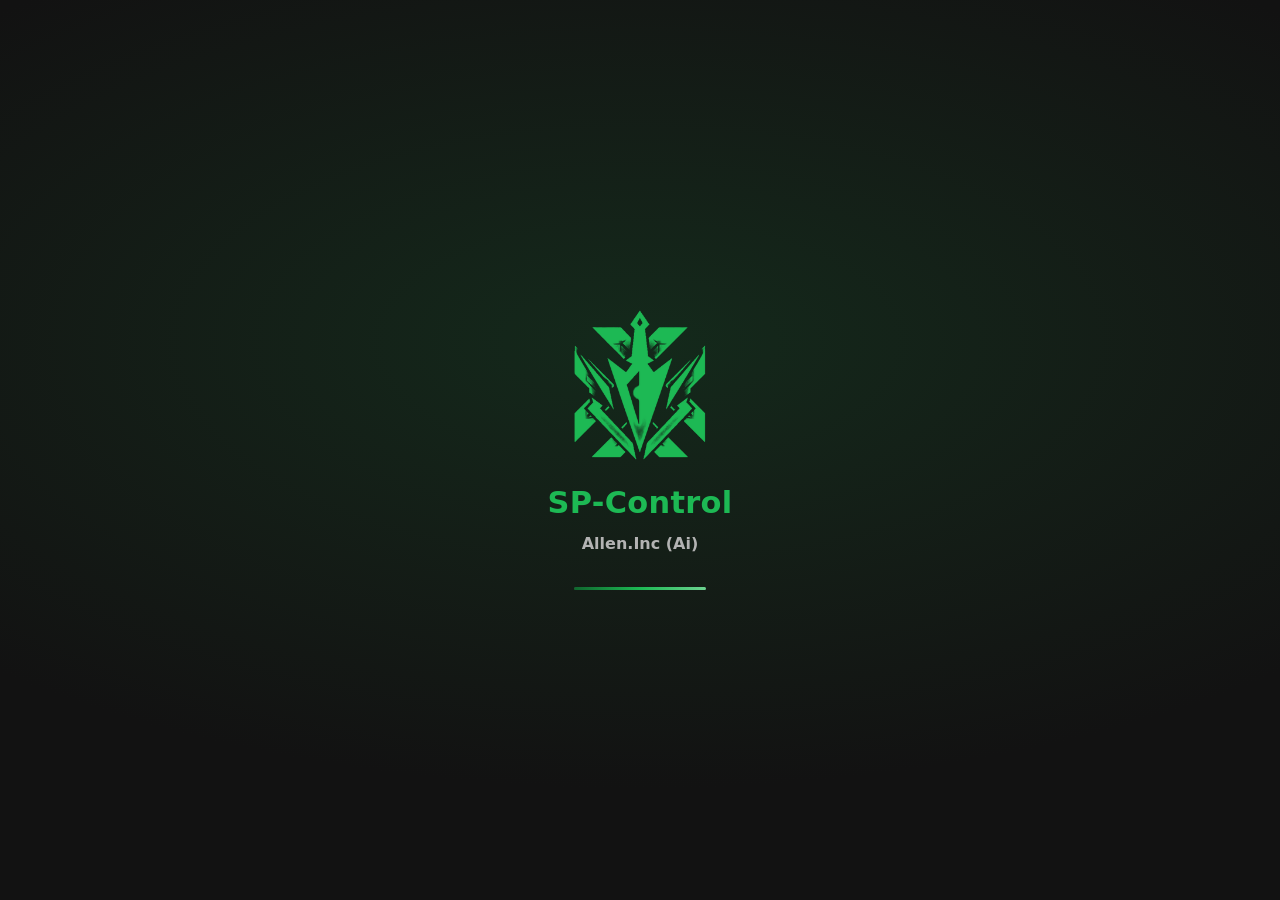
<file: index.html>
<!doctype html>
<html lang="es">
<head>
<meta charset="utf-8">
<meta name="viewport" content="width=device-width, initial-scale=1, viewport-fit=cover">
<title>SP-Control · Allen.Inc (Ai)</title>
<meta name="theme-color" content="#121212">
<meta name="description" content="Control de pagos de cuentas de Spotify">
<meta name="apple-mobile-web-app-capable" content="yes">
<meta name="mobile-web-app-capable" content="yes">
<meta name="apple-mobile-web-app-status-bar-style" content="black-translucent">
<meta name="apple-mobile-web-app-title" content="SP-Control">
<link rel="manifest" href="manifest.webmanifest">
<link rel="icon" type="image/png" href="icons/icon-192.png">
<link rel="apple-touch-icon" href="icons/apple-touch-icon.png">
<link rel="stylesheet" href="styles.css">
</head>
<body>
<div id="splash" role="status" aria-label="Cargando SP-Control">
  <div class="sp-logo" id="sp-logo" aria-hidden="true"><i class="sp-fantasma"></i><i class="sp-x sp-xtl"></i><i class="sp-x sp-xtr"></i><i class="sp-x sp-xbr"></i><i class="sp-x sp-xbl"></i><i class="sp-espada"></i><i class="sp-ala sp-alai"></i><i class="sp-ala sp-alad"></i><i class="sp-onda"></i></div>
  <div class="sp-nombre">SP-Control</div>
  <div class="sp-sub">Allen.Inc (Ai)</div>
  <div class="sp-barra" aria-hidden="true"><b></b></div>
</div>
<script>var _l = document.getElementById('sp-logo'); setTimeout(function () { _l.classList.add('golpe'); }, 1750); setTimeout(function () { _l.classList.remove('golpe'); _l.classList.add('listo'); }, 2300);
setTimeout(function () { var s = document.getElementById('splash'); if (s) s.remove(); }, 9000);</script>
<div id="fondo" aria-hidden="true"><i class="orbe o1"></i><i class="orbe o2"></i><i class="orbe o3"></i></div>

<div id="app">
  <header id="cabecera"></header>
  <main id="vista" tabindex="-1"></main>
  <nav id="tabs" aria-label="Secciones"></nav>
</div>

<div id="capas"></div>
<div id="toasts" aria-live="polite"></div>
<input type="file" id="archivo-respaldo" hidden>

<noscript><p style="padding:24px;font-family:sans-serif">Esta aplicación necesita JavaScript.</p></noscript>

<script src="js/util.js"></script>
<script src="js/iconos.js"></script>
<script src="js/db.js"></script>
<script src="js/zip.js"></script>
<script src="js/cripto.js"></script>
<script src="js/tema.js"></script>
<script src="js/ui.js"></script>
<script src="js/logica.js"></script>
<script src="js/seguridad.js"></script>
<script src="js/vistas.js"></script>
<script src="js/main.js"></script>
</body>
</html>
</file>
<file: styles.css>
/* SP-Control · Allen.Inc (Ai) (móvil). Los colores los pone js/tema.js según el tema, el acento y el modo cristal. */
:root {
  --bg:#121212; --side:#0b0b0b; --surface:#181818; --surface2:#262626; --line:#333; --panel:#181818;
  --text:#fff; --muted:#b3b3b3; --accent:#1db954; --accent-soft:#6fe08f; --accent-deep:#10672f; --accent-faint:rgb(29 185 84 / .2);
  --on-accent:#fff; --grad:linear-gradient(135deg,#1db954,#14873e); --rowalt:rgb(255 255 255 / .05);
  --ok:#1ed760; --warn:#ffd60a; --hoy:#ff8a1f; --danger:#ff4d5e; --logo:#1db954; --logo-img:url(icons/logo-mask.png); --sp-xtl:url(icons/logo-x-tl.png); --sp-xtr:url(icons/logo-x-tr.png); --sp-xbl:url(icons/logo-x-bl.png); --sp-xbr:url(icons/logo-x-br.png); --sp-espada:url(icons/logo-espada.png); --sp-alai:url(icons/logo-ala-i.png); --sp-alad:url(icons/logo-ala-d.png);
  --orbe-a:rgb(29 185 84 / .55); --orbe-b:rgb(20 184 166 / .55); --orbe-c:rgb(88 101 242 / .55);
  --radio:16px; --blur:none; --margen:16px; --escala:1;
  --fuente:system-ui,-apple-system,"Segoe UI",Roboto,"Helvetica Neue",sans-serif;
  --seg:env(safe-area-inset-bottom,0px); --top:env(safe-area-inset-top,0px);
  --ancho:680px;
}
* { box-sizing:border-box; -webkit-tap-highlight-color:transparent; }
html { -webkit-text-size-adjust:100%; }
body {
  margin:0; background:var(--bg); color:var(--text); font-family:var(--fuente); line-height:1.35;
  min-height:100dvh; overscroll-behavior-y:none; transition:background-color .35s, color .35s;
}
button, input, textarea, select { font:inherit; color:inherit; }
button { cursor:pointer; }
h1,h2,h3,p { margin:0; }
small { color:var(--muted); }
[hidden] { display:none !important; }
:focus-visible { outline:2px solid var(--accent); outline-offset:2px; }

/* ───── Fondo del modo cristal ───── */
#fondo { position:fixed; inset:0; z-index:0; overflow:hidden; pointer-events:none; display:none; }
html[data-cristal="1"] #fondo { display:block; }
.orbe { position:absolute; border-radius:50%; width:90vmax; height:90vmax; will-change:transform; }
.o1 { background:radial-gradient(circle,var(--orbe-a),transparent 66%); left:-35vmax; top:-30vmax; }
.o2 { background:radial-gradient(circle,var(--orbe-b),transparent 66%); right:-45vmax; bottom:-35vmax; }
.o3 { background:radial-gradient(circle,var(--orbe-c),transparent 66%); right:-10vmax; top:15vh; width:65vmax; height:65vmax; }
html[data-orbes="1"] .o1 { animation:flota1 17s ease-in-out infinite alternate; }
html[data-orbes="1"] .o2 { animation:flota2 22s ease-in-out infinite alternate; }
html[data-orbes="1"] .o3 { animation:flota3 14s ease-in-out infinite alternate; }
@keyframes flota1 { to { transform:translate(30vmax,22vmax) scale(1.1); } }
@keyframes flota2 { to { transform:translate(-32vmax,-26vmax) scale(.92); } }
@keyframes flota3 { to { transform:translate(-26vmax,24vmax) scale(1.15); } }

#app { position:relative; z-index:1; max-width:var(--ancho); margin:0 auto; min-height:100dvh; }

/* ───── Cabecera y pestañas ───── */
#cabecera {
  position:sticky; top:0; z-index:20; display:flex; align-items:center; justify-content:space-between; gap:12px;
  padding:calc(var(--top) + 10px) var(--margen) 10px; background:var(--bg);
  border-bottom:1px solid transparent;
}
html[data-cristal="1"] #cabecera { background:var(--side); -webkit-backdrop-filter:var(--blur); backdrop-filter:var(--blur); border-bottom-color:var(--line); }
.marca { display:flex; align-items:center; gap:10px; min-width:0; }
.logo { width:38px; height:38px; flex:none; background:var(--logo);
  -webkit-mask:var(--logo-img) center/contain no-repeat; mask:var(--logo-img) center/contain no-repeat; transition:background-color .3s; }
.marca-txt { display:flex; flex-direction:column; min-width:0; }
.marca-txt b { font-size:1.2rem; line-height:1.1; color:var(--accent); white-space:nowrap; overflow:hidden; text-overflow:ellipsis; }
.marca-txt small { font-weight:600; font-size:.78rem; }
.tasa { display:flex; flex-direction:column; align-items:flex-end; padding:6px 12px; border-radius:14px; background:var(--surface); border:1px solid var(--line);
  -webkit-backdrop-filter:var(--blur); backdrop-filter:var(--blur); transition:transform .15s; }
.tasa small { font-size:.66rem; line-height:1; }
.tasa b { font-size:.95rem; }
.tasa.falta b { color:var(--warn); }
.tasa:active { transform:scale(.95); }

#tabs {
  position:fixed; left:50%; transform:translateX(-50%); bottom:0; width:100%; max-width:var(--ancho); z-index:20;
  display:grid; grid-template-columns:repeat(5,1fr); padding:6px 6px calc(var(--seg) + 6px);
  background:var(--side); border-top:1px solid var(--line); -webkit-backdrop-filter:var(--blur); backdrop-filter:var(--blur);
}
.tab { display:flex; flex-direction:column; align-items:center; gap:2px; padding:6px 2px; border:0; background:transparent; color:var(--muted);
  font-size:.68rem; font-weight:600; border-radius:14px; transition:color .2s, background .2s; }
.tab-ic { position:relative; font-size:1.3rem; line-height:1.2; transition:transform .25s cubic-bezier(.3,1.6,.5,1); }
.tab.act { color:var(--accent); background:var(--accent-faint); }
.tab.act .tab-ic { transform:translateY(-2px) scale(1.15); }
.punto-n { position:absolute; top:-4px; right:-10px; min-width:16px; height:16px; padding:0 4px; border-radius:8px; background:var(--danger); color:#fff;
  font:700 .62rem/16px var(--fuente); font-style:normal; text-align:center; }

#vista { padding:6px var(--margen) calc(var(--seg) + 110px); outline:none; }
#vista.entra { animation:entra .38s cubic-bezier(.2,.8,.3,1); }
@keyframes entra { from { opacity:0; transform:translateY(22px); } to { opacity:1; transform:none; } }
.pagina { display:flex; flex-direction:column; gap:12px; }
.tit { font-size:1.6rem; }
.sub { color:var(--muted); margin-top:-6px; }
.sec-t { font-size:1.05rem; margin-top:6px; }
.pie { text-align:center; color:var(--muted); font-size:.75rem; margin-top:10px; }

/* ───── Tarjetas ───── */
.card {
  background:var(--surface); border:1px solid var(--line); border-radius:var(--radio); padding:14px;
  -webkit-backdrop-filter:var(--blur); backdrop-filter:var(--blur); transition:transform .2s, box-shadow .25s, background .3s, border-color .3s;
}
html[data-cristal="1"] .card { box-shadow:inset 0 1px 0 rgb(255 255 255 / .22), 0 10px 30px rgb(0 0 0 / .16); }
[class*="st-"] { --st:var(--ok); }
.st-Debe { --st:var(--danger); } .st-Hoy { --st:var(--hoy); } .st-Cerca { --st:var(--warn); } .st-Pagado { --st:var(--ok); }
.card[class*="st-"] { border-left:4px solid var(--st); background-image:linear-gradient(90deg,color-mix(in srgb,var(--st) 9%,transparent),transparent 65%); }
.card.alerta { border-left:4px solid var(--st); background-image:linear-gradient(90deg,color-mix(in srgb,var(--st) 16%,transparent),transparent 80%); display:flex; flex-direction:column; gap:2px; }
.lista { display:flex; flex-direction:column; gap:10px; }
.lista > * { animation:sube .42s cubic-bezier(.2,.8,.3,1) both; }
.lista > *:nth-child(2) { animation-delay:.04s; } .lista > *:nth-child(3) { animation-delay:.08s; }
.lista > *:nth-child(4) { animation-delay:.12s; } .lista > *:nth-child(n+5) { animation-delay:.16s; }
@keyframes sube { from { opacity:0; transform:translateY(14px) scale(.98); } to { opacity:1; transform:none; } }

.chip { display:inline-flex; align-items:center; padding:3px 10px; border-radius:999px; font-size:.74rem; font-weight:700; white-space:nowrap;
  color:var(--st,var(--accent)); background:color-mix(in srgb,var(--st,var(--accent)) 16%,transparent); }
.fila-chips { display:flex; gap:8px; flex-wrap:wrap; align-items:center; }
.fila-chips.envolver { margin:2px 0 4px; }
.chipbtn { padding:7px 14px; border-radius:999px; border:1px solid var(--line); background:var(--surface); color:var(--muted); font-weight:600; font-size:.85rem;
  -webkit-backdrop-filter:var(--blur); backdrop-filter:var(--blur); transition:all .2s; }
.chipbtn i { font-style:normal; opacity:.75; margin-left:3px; }
.chipbtn.act { background:var(--grad); color:var(--on-accent); border-color:transparent; box-shadow:0 4px 14px var(--accent-faint); }
.chipbtn:active { transform:scale(.95); }

/* ───── Botones ───── */
.btn { display:inline-flex; align-items:center; justify-content:center; gap:6px; padding:11px 16px; border-radius:12px; border:1px solid transparent;
  background:var(--grad); color:var(--on-accent); font-weight:700; font-size:.92rem; text-decoration:none; transition:transform .12s, opacity .2s, filter .2s; }
.btn:active { transform:scale(.95); }
.btn:disabled { opacity:.4; pointer-events:none; }
.btn.fantasma { background:var(--surface2); color:var(--text); border-color:var(--line); }
.btn.peligro { background:var(--danger); color:#fff; }
.btn.mini { padding:7px 12px; font-size:.8rem; border-radius:10px; }
.peligro-t { color:var(--danger) !important; }
.icono { width:38px; height:38px; flex:none; display:grid; place-items:center; border-radius:50%; border:1px solid var(--line); background:var(--surface2); color:var(--text); transition:transform .12s; }
.icono.chico { width:30px; height:30px; font-size:.8rem; }
.icono:active { transform:scale(.88); }
.acciones { display:flex; flex-wrap:wrap; gap:8px; margin-top:12px; }
.acciones.fin { justify-content:flex-end; }
.fab { position:fixed; z-index:15; bottom:calc(var(--seg) + 84px); right:max(var(--margen),calc((100vw - var(--ancho)) / 2 + var(--margen)));
  width:58px; height:58px; border-radius:50%; border:0; background:var(--grad); color:var(--on-accent); font-size:1.9rem; line-height:1;
  box-shadow:0 10px 26px rgb(0 0 0 / .4), 0 0 0 5px var(--accent-faint); animation:pop .5s cubic-bezier(.3,1.6,.5,1) both; transition:transform .15s; }
.fab:active { transform:scale(.9) rotate(90deg); }
@keyframes pop { from { transform:scale(0); } to { transform:scale(1); } }

/* ───── Resumen ───── */
.mes-nav { display:flex; align-items:center; justify-content:space-between; gap:10px; }
.mes-nav h1 { font-size:1.35rem; } .mes-nav.chico h2 { font-size:1.05rem; }
.stats { display:grid; grid-template-columns:1fr 1fr; gap:10px; }
.stat { display:flex; flex-direction:column; gap:2px; }
.stat small { font-weight:600; }
.stat b { font-size:1.3rem; }
.stat span { color:var(--muted); font-size:.82rem; }
.stat.ing b { color:var(--ok); } .stat.gas b { color:var(--danger); } .stat.cob b { color:var(--warn); }
.fila { display:flex; align-items:center; gap:10px; padding:12px; }
.fila-info { flex:1; min-width:0; display:flex; flex-direction:column; }
.fila-info b, .fila-info small { overflow:hidden; text-overflow:ellipsis; white-space:nowrap; }
button.fila { width:100%; text-align:left; color:inherit; }
.vacio { display:flex; flex-direction:column; align-items:center; gap:4px; padding:34px 16px; text-align:center; color:var(--muted); }
.vacio span { font-size:2.4rem; } .vacio b { color:var(--text); }

/* ───── Clientes ───── */
.buscar { display:flex; align-items:center; gap:8px; padding:0 14px; border-radius:14px; background:var(--surface); border:1px solid var(--line);
  -webkit-backdrop-filter:var(--blur); backdrop-filter:var(--blur); }
#vista .buscar input { flex:1; border:0; background:transparent; padding:12px 0; outline:none; box-shadow:none; border-radius:0; font-size:max(16px,1rem); }
.cli { padding:0; overflow:hidden; }
.cli:active { transform:scale(.985); }
.cli-cab { display:flex; width:100%; justify-content:space-between; gap:10px; padding:14px 14px 6px; border:0; background:transparent; text-align:left; }
.cli-info { display:flex; flex-direction:column; min-width:0; }
.cli-info b { font-size:1.05rem; } .cli-info small { overflow:hidden; text-overflow:ellipsis; white-space:nowrap; }
.cli-der { display:flex; flex-direction:column; align-items:flex-end; gap:4px; flex:none; }
.cli-der > b { font-size:1.05rem; }
.cli-pie { display:flex; justify-content:space-between; padding:0 14px 12px; font-size:.8rem; color:var(--muted); }
.cli.abierto { transform:scale(1.015); box-shadow:0 14px 34px color-mix(in srgb,var(--st) 25%,transparent); border-color:color-mix(in srgb,var(--st) 55%,var(--line)); border-left-color:var(--st); }
.detalle { display:grid; grid-template-rows:0fr; transition:grid-template-rows .32s cubic-bezier(.3,.8,.3,1); }
.abierto > .detalle { grid-template-rows:1fr; }
.det-in { overflow:hidden; min-height:0; }
.cli .det-in { padding:0 14px; }
.cli.abierto .det-in { padding-bottom:14px; }
.det-in > :first-child { margin-top:4px; }
.datos { display:grid; grid-template-columns:1fr 1fr; gap:8px 12px; margin:0; padding-top:10px; border-top:1px solid var(--line); }
.datos dt { font-size:.72rem; color:var(--muted); } .datos dd { margin:0; font-weight:600; }
.datos .ancho { grid-column:1 / -1; }
.det-in h3 { font-size:.8rem; text-transform:uppercase; letter-spacing:.05em; color:var(--muted); margin:14px 0 6px; font-weight:700; }
.cuentas { list-style:none; margin:0; padding:0; display:flex; flex-direction:column; gap:6px; }
.cuentas li { display:flex; justify-content:space-between; gap:8px; padding:8px 12px; border-radius:10px; background:var(--surface2); }
.cuentas li.cta { align-items:center; border-left:4px solid var(--st-c, var(--ok)); }
.cuentas li.st-Debe { --st-c:var(--danger); } .cuentas li.st-Hoy { --st-c:var(--hoy); } .cuentas li.st-Cerca { --st-c:var(--warn); } .cuentas li.st-Pagado { --st-c:var(--ok); }
.cta-info { display:flex; flex-direction:column; gap:3px; min-width:0; }
.cta-info small { display:flex; flex-wrap:wrap; gap:4px 6px; align-items:center; }
.interruptor { display:flex; align-items:flex-start; gap:10px; padding:10px 12px; border-radius:12px; background:var(--surface2); cursor:pointer; }
.interruptor[hidden] { display:none; }
.interruptor input[type=checkbox] { width:20px; height:20px; margin-top:2px; accent-color:var(--accent); flex:none; }
.interruptor small { color:var(--muted); }
.cli-der b small { font-weight:500; color:var(--muted); font-size:.72rem; }

/* ───── Planes ───── */
.plan { display:flex; flex-direction:column; gap:8px; }
.plan-cab { display:flex; justify-content:space-between; gap:10px; align-items:flex-start; }
.plan-cab b { font-size:1.1rem; } .plan-cab > div { display:flex; flex-direction:column; min-width:0; }
.cupos { display:flex; align-items:center; gap:10px; flex-wrap:wrap; }
.puntos { display:inline-flex; gap:5px; }
.pt { width:14px; height:14px; border-radius:50%; border:2px solid var(--muted); opacity:.7; transition:all .3s; }
.pt.ocu { background:var(--accent); border-color:var(--accent); opacity:1; }
.pt.admin { background:var(--text); border-color:var(--text); opacity:1; }
.pago b { color:var(--text); }
.miembros { list-style:none; margin:0; padding:0; display:flex; flex-direction:column; gap:6px; }
.miembros li { display:flex; align-items:center; gap:8px; padding:8px 10px; border-radius:12px; background:var(--surface2); border-left:3px solid var(--st); }
.miembros li > div { flex:1; min-width:0; display:flex; flex-direction:column; }
.miembros li.vacia { border-left-color:var(--line); }

/* ───── Movimientos y calendario ───── */
.cal { padding:12px; }
.sem, .dias { display:grid; grid-template-columns:repeat(7,1fr); text-align:center; }
.sem { margin:6px 0 2px; font-size:.72rem; color:var(--muted); font-weight:700; }
.dia { position:relative; aspect-ratio:1/1.05; margin:2px; border:2px solid transparent; border-radius:12px; background:transparent; display:flex; flex-direction:column; align-items:center; justify-content:center; gap:3px; transition:transform .12s, background .2s; }
.dia:active { transform:scale(.88); }
.dia.fuera { opacity:.35; }
.dia.hoy { border-color:var(--accent); }
.dia.sel { background:var(--grad); color:var(--on-accent); }
.dia i { display:flex; gap:2px; min-height:6px; }
.p-i,.p-g,.p-v { display:inline-block; width:6px; height:6px; border-radius:50%; }
.p-i { background:var(--accent-soft); } .p-g { background:var(--danger); } .p-v { background:var(--hoy); }
.dia.sel .p-i, .dia.sel .p-g, .dia.sel .p-v { box-shadow:0 0 0 1.5px var(--on-accent); }
.leyenda { display:flex; justify-content:center; gap:16px; margin-top:8px; font-size:.75rem; color:var(--muted); }
.leyenda span { display:inline-flex; align-items:center; gap:5px; }
.cobros { display:flex; flex-wrap:wrap; gap:6px; align-items:center; }
.mov { display:flex; flex-direction:column; gap:8px; padding:10px 12px; }
.mov-top { display:flex; align-items:center; gap:10px; min-width:0; }
.mov-acc { display:flex; justify-content:flex-start; padding-right:64px; align-items:center; gap:8px; border-top:1px solid var(--line); padding-top:8px; }
.mov-btn { min-height:36px; padding:0 12px; border-radius:10px; border:1px solid var(--line); background:var(--surface2); color:var(--text); font-size:.85rem; }
.mov-btn:active { transform:scale(.96); }
.mov-btn.peligro { color:var(--danger); border-color:color-mix(in srgb,var(--danger) 45%,var(--line)); }
.mov-ic { width:38px; height:38px; flex:none; display:grid; place-items:center; border-radius:50%; font-weight:800; }
.mov-ic.ing { background:color-mix(in srgb,var(--ok) 18%,transparent); color:var(--ok); }
.mov-ic.gas { background:color-mix(in srgb,var(--danger) 18%,transparent); color:var(--danger); }
.mov-info { flex:1; min-width:0; display:flex; flex-direction:column; }
.mov-info b, .mov-info small { overflow:hidden; text-overflow:ellipsis; white-space:nowrap; }
.mov-der b.ing { color:var(--ok); } .mov-der b.gas { color:var(--danger); }
.mov-der b { white-space:nowrap; font-size:.95rem; }

/* ───── Más (ajustes) ───── */
.sec { padding:0; overflow:hidden; }
.sec-cab { width:100%; display:flex; align-items:center; gap:12px; padding:14px; border:0; background:transparent; text-align:left; font-size:1rem; }
.sec-cab span { font-size:1.3rem; } .sec-cab b { flex:1; }
.sec-cab i { font-style:normal; font-size:1.5rem; color:var(--muted); transition:transform .3s; }
.sec.abierto .sec-cab i { transform:rotate(90deg); }
.sec-cuerpo { padding:0 14px; }
.sec.abierto .sec-cuerpo { padding-bottom:16px; }
.sec-cuerpo h3 { font-size:.8rem; text-transform:uppercase; letter-spacing:.05em; color:var(--muted); margin:14px 0 8px; font-weight:700; }
.nota { color:var(--muted); font-size:.85rem; margin:6px 0; }
.nota b { color:var(--text); }
.temas { display:grid; grid-template-columns:repeat(auto-fill,minmax(136px,1fr)); gap:8px; }
.tema { display:flex; flex-direction:column; gap:2px; text-align:left; padding:12px; border-radius:14px; border:2px solid var(--line); background:var(--tb); color:var(--tt); transition:transform .15s, border-color .2s; }
.tema small { color:var(--tt); opacity:.65; } .tema:active { transform:scale(.95); }
.tema span { display:flex; gap:6px; margin-top:10px; }
.tema i { height:12px; width:42px; border-radius:6px; background:var(--ts); } .tema i.a { width:12px; background:var(--ta); }
.tema.act { border-color:var(--accent); box-shadow:0 0 0 2px var(--accent-faint); }
.colores { display:flex; flex-wrap:wrap; gap:10px; }
.color { width:36px; height:36px; border-radius:50%; border:0; background:var(--c); transition:transform .15s; }
.color.act { box-shadow:0 0 0 3px var(--bg), 0 0 0 5px var(--text); transform:scale(1.05); }
.color:active { transform:scale(.88); }
.tog { width:100%; display:flex; align-items:center; justify-content:space-between; gap:12px; padding:12px 0; border:0; background:transparent; text-align:left; }
.tog i { flex:none; width:48px; height:28px; border-radius:14px; background:var(--surface2); border:1px solid var(--line); position:relative; transition:background .25s; }
.tog i::after { content:""; position:absolute; top:2px; left:2px; width:22px; height:22px; border-radius:50%; background:var(--muted); transition:transform .28s cubic-bezier(.3,1.5,.5,1), background .25s; }
.tog.on i { background:var(--accent); border-color:transparent; }
.tog.on i::after { transform:translateX(20px); background:#fff; }

/* ───── Formularios ───── */
.form { display:flex; flex-direction:column; gap:12px; }
.campo { display:flex; flex-direction:column; gap:5px; }
.campo > span { font-size:.78rem; color:var(--muted); font-weight:600; }
.campo.en-linea { flex-direction:row; align-items:center; justify-content:space-between; gap:12px; margin-top:8px; }
.campo.en-linea input { width:130px; }
input:not([type=radio]):not([type=file]):not([type=checkbox]), textarea {
  width:100%; padding:12px 14px; border-radius:12px; border:1px solid var(--line); background:var(--surface2); color:var(--text);
  font-size:max(16px,1rem); outline:none; transition:border-color .2s, box-shadow .2s; min-width:0; }
input:focus, textarea:focus { border-color:var(--accent); box-shadow:0 0 0 3px var(--accent-faint); }
input[type=date] { min-height:46px; }
textarea { resize:vertical; }
.dos { display:grid; grid-template-columns:1fr 1fr; gap:12px; }
.seg { display:flex; background:var(--surface2); border:1px solid var(--line); border-radius:12px; padding:3px; gap:3px; }
.seg label { flex:1; }
.seg input { position:absolute; opacity:0; pointer-events:none; }
.seg span { display:block; text-align:center; padding:9px 6px; border-radius:9px; font-weight:700; font-size:.88rem; color:var(--muted); transition:all .2s; }
.seg input:checked + span { background:var(--grad); color:var(--on-accent); }
.seg input:focus-visible + span { outline:2px solid var(--accent); }

/* ───── Hojas, diálogos y avisos ───── */
.capa { position:fixed; inset:0; z-index:60; background:rgb(0 0 0 / .55); display:flex; justify-content:center; align-items:flex-end; animation:aparece .2s both; }
.capa.sale { animation:desaparece .2s both; }
@keyframes aparece { from { opacity:0; } } @keyframes desaparece { to { opacity:0; } }
.hoja { width:100%; max-width:var(--ancho); max-height:93dvh; overflow-y:auto; overscroll-behavior:contain; background:var(--panel);
  border:1px solid var(--line); border-bottom:0; border-radius:26px 26px 0 0; padding:8px var(--margen) calc(var(--seg) + 20px);
  -webkit-backdrop-filter:var(--blur); backdrop-filter:var(--blur); box-shadow:0 -10px 40px rgb(0 0 0 / .35); animation:hoja .36s cubic-bezier(.2,.9,.3,1) both; }
.hoja.alta { min-height:68dvh; }
.capa.sale .hoja { animation:hojaSale .22s ease-in both; }
@keyframes hoja { from { transform:translateY(100%); } } @keyframes hojaSale { to { transform:translateY(100%); } }
.agarre { width:42px; height:5px; border-radius:3px; background:var(--muted); opacity:.45; margin:4px auto 6px; }
.hoja-cab { display:flex; align-items:center; justify-content:space-between; gap:10px; margin-bottom:12px; position:sticky; top:-8px; padding:4px 0; background:transparent; }
.hoja-cab h2 { font-size:1.2rem; }
.hoja-cab .x { width:34px; height:34px; border-radius:50%; border:0; background:var(--surface2); color:var(--text); }
.hoja h3 { font-size:.8rem; text-transform:uppercase; letter-spacing:.05em; color:var(--muted); margin:14px 0 8px; }
.capa-dlg { align-items:center; z-index:70; background:rgb(0 0 0 / .6); padding:20px; }
.dlg { width:min(420px,100%); background:var(--panel); border:1px solid var(--line); border-radius:var(--radio); padding:22px;
  -webkit-backdrop-filter:var(--blur); backdrop-filter:var(--blur); box-shadow:0 24px 60px rgb(0 0 0 / .5), inset 0 1px 0 rgb(255 255 255 / .15); animation:dlg .38s cubic-bezier(.2,1.4,.4,1) both; }
.capa.sale .dlg { animation:dlgSale .17s ease-in both; }
@keyframes dlg { from { opacity:0; transform:scale(.88) translateY(10px); } } @keyframes dlgSale { to { opacity:0; transform:scale(.95); } }
.dlg-cab { display:flex; align-items:center; gap:14px; }
.dlg-cab h2 { font-size:1.15rem; }
.dlg-ic, .toast-ic { flex:none; width:44px; height:44px; border-radius:50%; display:grid; place-items:center; font-size:1.3rem; font-weight:800; color:var(--tc); background:color-mix(in srgb,var(--tc) 18%,transparent); }
.dlg-txt { color:var(--muted); margin-top:14px; line-height:1.45; }
.dlg-bot { display:flex; justify-content:flex-end; gap:8px; margin-top:20px; }
#toasts { position:fixed; z-index:80; left:0; right:0; top:calc(var(--top) + 10px); display:flex; flex-direction:column; align-items:center; gap:8px; padding:0 var(--margen); pointer-events:none; }
.toast { pointer-events:auto; width:min(440px,100%); display:flex; align-items:center; gap:12px; padding:12px 14px; border-radius:var(--radio);
  background:var(--panel); border:1px solid var(--line); -webkit-backdrop-filter:var(--blur); backdrop-filter:var(--blur);
  box-shadow:0 14px 36px rgb(0 0 0 / .4), inset 0 1px 0 rgb(255 255 255 / .15); animation:toastIn .45s cubic-bezier(.2,1.3,.4,1) both; }
.toast .toast-ic { width:36px; height:36px; font-size:1.05rem; }
.toast div { display:flex; flex-direction:column; min-width:0; }
.toast small { word-break:break-word; }
.toast.sale { animation:toastOut .26s ease-in both; }
@keyframes toastIn { from { opacity:0; transform:translateY(-26px) scale(.94); } } @keyframes toastOut { to { opacity:0; transform:translateY(-16px) scale(.96); } }

/* ───── Comprobantes ───── */
.prueba { border:2px dashed var(--line); border-radius:16px; min-height:150px; display:grid; place-items:center; overflow:hidden; background:var(--surface2); }
.prueba img { width:100%; max-height:42dvh; object-fit:contain; display:block; }
.prueba-vacia { display:flex; flex-direction:column; align-items:center; gap:2px; padding:22px; text-align:center; }
.prueba-vacia span { font-size:2rem; }
.galeria { display:grid; grid-template-columns:repeat(auto-fill,minmax(104px,1fr)); gap:8px; }
.miniatura { display:flex; flex-direction:column; gap:4px; padding:0; border:0; background:transparent; text-align:left; }
.miniatura img { width:100%; aspect-ratio:1; object-fit:cover; border-radius:12px; background:var(--surface2); border:1px solid var(--line); }
.miniatura small { font-size:.68rem; overflow:hidden; text-overflow:ellipsis; white-space:nowrap; }
.miniatura.perdida img { opacity:.25; }
.visor-img { width:100%; max-height:66dvh; object-fit:contain; border-radius:14px; background:var(--surface2); }

@media (prefers-reduced-motion:reduce) {
  *, *::before, *::after { animation-duration:.01ms !important; animation-iteration-count:1 !important; transition-duration:.01ms !important; }
}
@media (min-width:700px) { #vista { padding-bottom:130px; } }

.nota.err { color:var(--danger); font-weight:600; }
.nota[hidden] { display:none; }

/* Cargando */
.cargando { position:fixed; inset:0; z-index:50; display:flex; align-items:center; justify-content:center; background:rgb(0 0 0 / .55); animation:aparece .15s both; padding:16px; }
.cargando-caja { background:var(--surface); color:var(--text); border:1px solid var(--line); border-radius:16px; padding:22px 24px; display:flex; flex-direction:column; align-items:center; gap:8px; max-width:320px; text-align:center; box-shadow:0 12px 40px rgb(0 0 0 / .4); }
.cargando-caja small { color:var(--muted); word-break:break-word; }
.rueda { width:34px; height:34px; border-radius:50%; border:4px solid var(--line); border-top-color:var(--accent); animation:gira .8s linear infinite; }
@keyframes gira { to { transform:rotate(360deg); } }

/* ───── Pantalla de inicio: el logo se arma por capas ─────
   1) los cuatro brazos de la X llegan desde las esquinas hacia el centro
   2) la espada cae desde arriba
   3) al golpear, las alas salen disparadas en diagonal y queda el logo completo */
#splash { position:fixed; inset:0; z-index:200; display:flex; flex-direction:column; align-items:center; justify-content:center; gap:10px;
  background:radial-gradient(120% 80% at 50% 38%, color-mix(in srgb,var(--accent) 14%,var(--bg)) 0%, var(--bg) 62%);
  transition:opacity .5s ease, transform .5s ease, visibility .5s; }
#splash.sale { opacity:0; transform:scale(1.06); visibility:hidden; pointer-events:none; }
.sp-logo { position:relative; width:150px; height:150px; margin-bottom:12px; }
.sp-logo.golpe { animation:spGolpe .38s ease-out both; }
.sp-logo.listo { animation:spBrilla 1.6s ease-in-out infinite alternate; }
.sp-logo i { position:absolute; inset:0; background:var(--logo); -webkit-mask-repeat:no-repeat; mask-repeat:no-repeat; -webkit-mask-position:center; mask-position:center; -webkit-mask-size:contain; mask-size:contain; }
.sp-logo .sp-fantasma { -webkit-mask-image:var(--logo-img); mask-image:var(--logo-img); opacity:.10; }
.sp-x { opacity:0; animation:spX .95s cubic-bezier(.2,.75,.25,1) forwards; }
.sp-xtl { -webkit-mask-image:var(--sp-xtl); mask-image:var(--sp-xtl); --de:inset(0 100% 100% 0); animation-delay:.15s; }
.sp-xtr { -webkit-mask-image:var(--sp-xtr); mask-image:var(--sp-xtr); --de:inset(0 0 100% 100%); animation-delay:.27s; }
.sp-xbr { -webkit-mask-image:var(--sp-xbr); mask-image:var(--sp-xbr); --de:inset(100% 0 0 100%); animation-delay:.39s; }
.sp-xbl { -webkit-mask-image:var(--sp-xbl); mask-image:var(--sp-xbl); --de:inset(100% 100% 0 0); animation-delay:.51s; }
.sp-espada { -webkit-mask-image:var(--sp-espada); mask-image:var(--sp-espada); opacity:0; animation:spCae .5s cubic-bezier(.55,0,.85,.45) 1.25s forwards; }
.sp-ala { opacity:0; }
.sp-alai { -webkit-mask-image:var(--sp-alai); mask-image:var(--sp-alai); --a0:polygon(50% 97%,50% 97%,50% 97%,50% 97%); --a1:polygon(-2% -2%,52% -2%,52% 102%,-2% 102%); animation:spAla .55s cubic-bezier(.1,.8,.2,1) 1.75s forwards; }
.sp-alad { -webkit-mask-image:var(--sp-alad); mask-image:var(--sp-alad); --a0:polygon(50% 97%,50% 97%,50% 97%,50% 97%); --a1:polygon(48% -2%,102% -2%,102% 102%,48% 102%); animation:spAla .55s cubic-bezier(.1,.8,.2,1) 1.75s forwards; }
.sp-logo .sp-onda { inset:auto; left:50%; top:96%; width:34px; height:34px; margin:-17px 0 0 -17px; border-radius:50%; opacity:0;
  background:radial-gradient(circle, #fff 0%, var(--accent-soft) 28%, transparent 68%); animation:spOnda .6s ease-out 1.75s forwards; }
.sp-nombre { font-size:1.9rem; font-weight:800; letter-spacing:.01em; color:var(--accent); opacity:0; transform:translateY(10px); animation:spSube .6s ease 2.35s forwards; }
.sp-sub { font-weight:600; color:var(--muted); opacity:0; transform:translateY(8px); animation:spSube .6s ease 2.55s forwards; }
.sp-barra { width:132px; height:3px; border-radius:3px; background:var(--line); overflow:hidden; margin-top:22px; opacity:0; animation:spSube .4s ease .3s forwards; }
.sp-barra b { display:block; height:100%; width:100%; background:linear-gradient(90deg,var(--accent-deep),var(--accent),var(--accent-soft)); transform:translateX(-100%); animation:spCarga 2.8s cubic-bezier(.45,0,.2,1) .3s forwards; }
@keyframes spX { 0% { opacity:0; clip-path:var(--de); } 12% { opacity:1; } 100% { opacity:1; clip-path:inset(0 0 0 0); } }
@keyframes spCae { 0% { opacity:0; transform:translateY(-34%); clip-path:inset(0 0 100% 0); } 20% { opacity:1; } 100% { opacity:1; transform:none; clip-path:inset(0 0 0 0); } }
@keyframes spAla { 0% { opacity:1; clip-path:var(--a0); } 100% { opacity:1; clip-path:var(--a1); } }
@keyframes spOnda { 0% { opacity:.95; transform:scale(.3); } 100% { opacity:0; transform:scale(5.5); } }
@keyframes spGolpe { 0% { transform:translateY(0) scale(1); } 35% { transform:translateY(4px) scale(.975); } 100% { transform:none; } }
@keyframes spSube { to { opacity:1; transform:none; } }
@keyframes spCarga { to { transform:translateX(0); } }
@keyframes spBrilla { from { filter:drop-shadow(0 0 4px color-mix(in srgb,var(--logo) 30%,transparent)); } to { filter:drop-shadow(0 0 20px color-mix(in srgb,var(--logo) 75%,transparent)); } }
@media (prefers-reduced-motion:reduce) {
  .sp-logo.golpe, .sp-logo.listo, .sp-x, .sp-espada, .sp-ala, .sp-onda, .sp-nombre, .sp-sub, .sp-barra, .sp-barra b { animation:none !important; }
  .sp-x, .sp-espada, .sp-ala { opacity:1; clip-path:none; } .sp-onda { display:none; }
  .sp-nombre, .sp-sub, .sp-barra { opacity:1; transform:none; } .sp-barra b { transform:none; }
}

/* ───── Bloqueo con PIN ───── */
.bloqueo { position:fixed; inset:0; z-index:65; background:var(--bg); display:flex; align-items:center; justify-content:center; padding:20px; animation:aparece .15s both; overflow:auto; }
.bloqueo.sale { opacity:0; transition:opacity .3s; pointer-events:none; }
.bl-caja { width:100%; max-width:320px; display:flex; flex-direction:column; align-items:center; gap:10px; text-align:center; }
.bl-logo { width:64px; height:64px; }
.bl-tit { font-size:1.2rem; }
#bl-msg { min-height:1.3em; color:var(--muted,inherit); opacity:.8; }
.bl-puntos { display:flex; gap:12px; margin:6px 0 10px; }
.bl-puntos i { width:14px; height:14px; border-radius:50%; border:2px solid var(--logo); transition:background .12s, transform .12s; }
.bl-puntos i.on { background:var(--logo); transform:scale(1.1); }
.bl-teclado { display:grid; grid-template-columns:repeat(3,1fr); gap:12px; width:100%; }
.bl-tecla { height:62px; border-radius:50%; width:62px; justify-self:center; border:1px solid rgb(128 128 128 / .3); background:rgb(128 128 128 / .12); color:inherit; font:inherit; font-size:1.5rem; cursor:pointer; }
.bl-tecla:active:not(:disabled) { background:var(--logo); color:#000; }
.bl-tecla:disabled { opacity:.4; }
.bl-aux { font-size:1.3rem; background:transparent; border-color:transparent; }
.bl-olvide { margin-top:8px; }
.tiembla { animation:tiembla .35s; }
@keyframes tiembla { 20%,60% { transform:translateX(-9px); } 40%,80% { transform:translateX(9px); } }
@media (prefers-reduced-motion:reduce) { .tiembla { animation:none; } }

/* ───── Iconos propios ───── */
.ic { display:inline-flex; vertical-align:-.22em; line-height:1; }
.ico { width:1.2em; height:1.2em; flex:none; overflow:visible; }
.btn .ic, .chipbtn .ic, .mov-btn .ic { margin-right:.1em; }

/* ───── Pago de varios meses / cuentas ───── */
.pago-sel { display:flex; flex-direction:column; gap:8px; margin:10px 0 6px; }
.ps-fila { display:flex; align-items:center; justify-content:space-between; gap:10px; padding:10px 12px; border:1px solid rgb(128 128 128 / .28); border-radius:14px; background:rgb(128 128 128 / .08); }
.ps-fila.off { opacity:.55; }
.ps-chk { display:flex; align-items:center; gap:10px; min-width:0; cursor:pointer; }
.ps-chk input { width:20px; height:20px; flex:none; accent-color:var(--logo); }
.ps-chk span { display:flex; flex-direction:column; min-width:0; }
.ps-chk small, .ps-mes small { opacity:.7; font-size:.78rem; }
.ps-chk b { overflow:hidden; text-overflow:ellipsis; white-space:nowrap; }
.ps-mes { display:flex; align-items:center; gap:8px; flex:none; }
.ps-mes > b { min-width:1.4em; text-align:center; font-size:1.1rem; }
.ps-b { width:34px; height:34px; border-radius:50%; border:1px solid rgb(128 128 128 / .35); background:transparent; color:inherit; font-size:1.2rem; line-height:1; cursor:pointer; }
.ps-b:disabled { opacity:.35; }
.ps-res { margin:4px 0 10px; font-size:.9rem; }
.ps-total { font-size:1rem; margin-bottom:4px; }
.ps-res ul { margin:4px 0 0; padding-left:18px; opacity:.85; }
</file>
